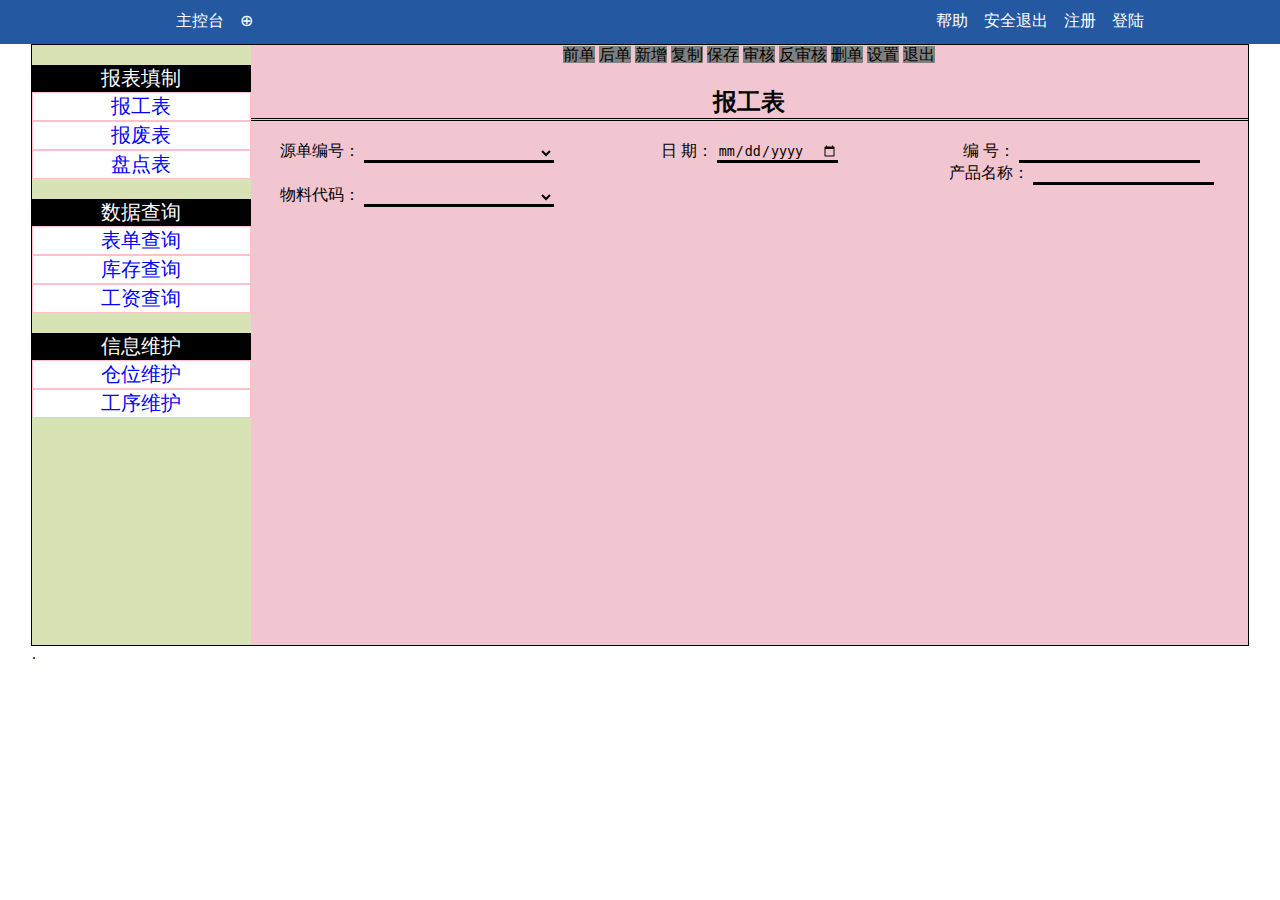
<file: web/templates/index.html>
<!DOCTYPE html>
<html lang='en'>
    <head>
        <meta charset='UTF-8'>
        <title>在制品管理系统 </title>
        <link rel ="shorcut icon" 
            href = "./ico/BTN_PRU_lingliao.ico" /> <!--标题图标-->
        <link rel = "stylesheet" 
              href ="./css/style1.css" /> <!--引用css文件-->
        
    </head>
    <body>
        <div class="pg-header clearfix">
            <div class ="w">
                <ul>
                    <li style="float:left;">主控台</li>
                    <li style="float:left;">&oplus;</li>
                    <li>登陆</li>
                    <li>注册</li>
                    <li>安全退出</li>
                    <li>帮助</li>
                </ul>
            </div>
        </div>  
        <div class="pg-body row">
            <div id='leftBody' class= "column side">
                <dl>报表填制
                    <dt>报工表</dt>
                    <dt>报废表</dt>
                    <dt>盘点表</dt>
                </dl>
                <dl>数据查询
                    <dt>表单查询</dt>
                    <dt>库存查询</dt>
                    <dt>工资查询</dt>
                </dl>
                <dl>信息维护
                    <dt>仓位维护</dt>
                    <dt>工序维护</dt>
                </dl>
            </div>
            <div id='middBody' class= "column right">
                <div class='formMenu'>
                    <span>前单</span>
                    <span>后单</span>
                    <span>新增</span>
                    <span>复制</span>
                    <span>保存</span>
                    <span>审核</span>
                    <span>反审核</span>
                    <span>删单</span>
                    <span>设置</span>
                    <span>退出</span>
                </div>
                <div id='formTittle'>
                    <h2 style="border-style:
                        none none double none;">报工表</h2>
                    <div class='clearfix'>
                        <div class='formTittle'>
                            <span>源单编号：</span>
                            <select name="deriveNum">
                                <option value="" 
                                selected="selectes"></option>
                            </select>
                        </div>
                        <div class='formTittle'>
                            <span>日  期：</span>
                            <input type='date' name="date">
                        </div>
                        <div class='formTittle'>
                            <span>编  号：</span>
                            <input name="numb" type='text'
                                required="required">
                        </div>
                        <div class='formTittle'>
                            <span>产品名称：</span>
                            <input type='text' name="goodsName"
                                readonly="readonly">
                        </div>
                        <div class='formTittle'>
                            <span>物料代码：</span>
                            <select name="goodsId">
                                <option value="" 
                                selected="selectes"></option>
                            </select>
                        </div>

                    </div>
                </div>
            </div>
            <!-- <div id='rightBody'class= "column side">
                <p>基础资料项</p>
            </div>  -->

        </div>  
        <div class="pg-footer">

        </div>
        

    </body>
</html>
</file>
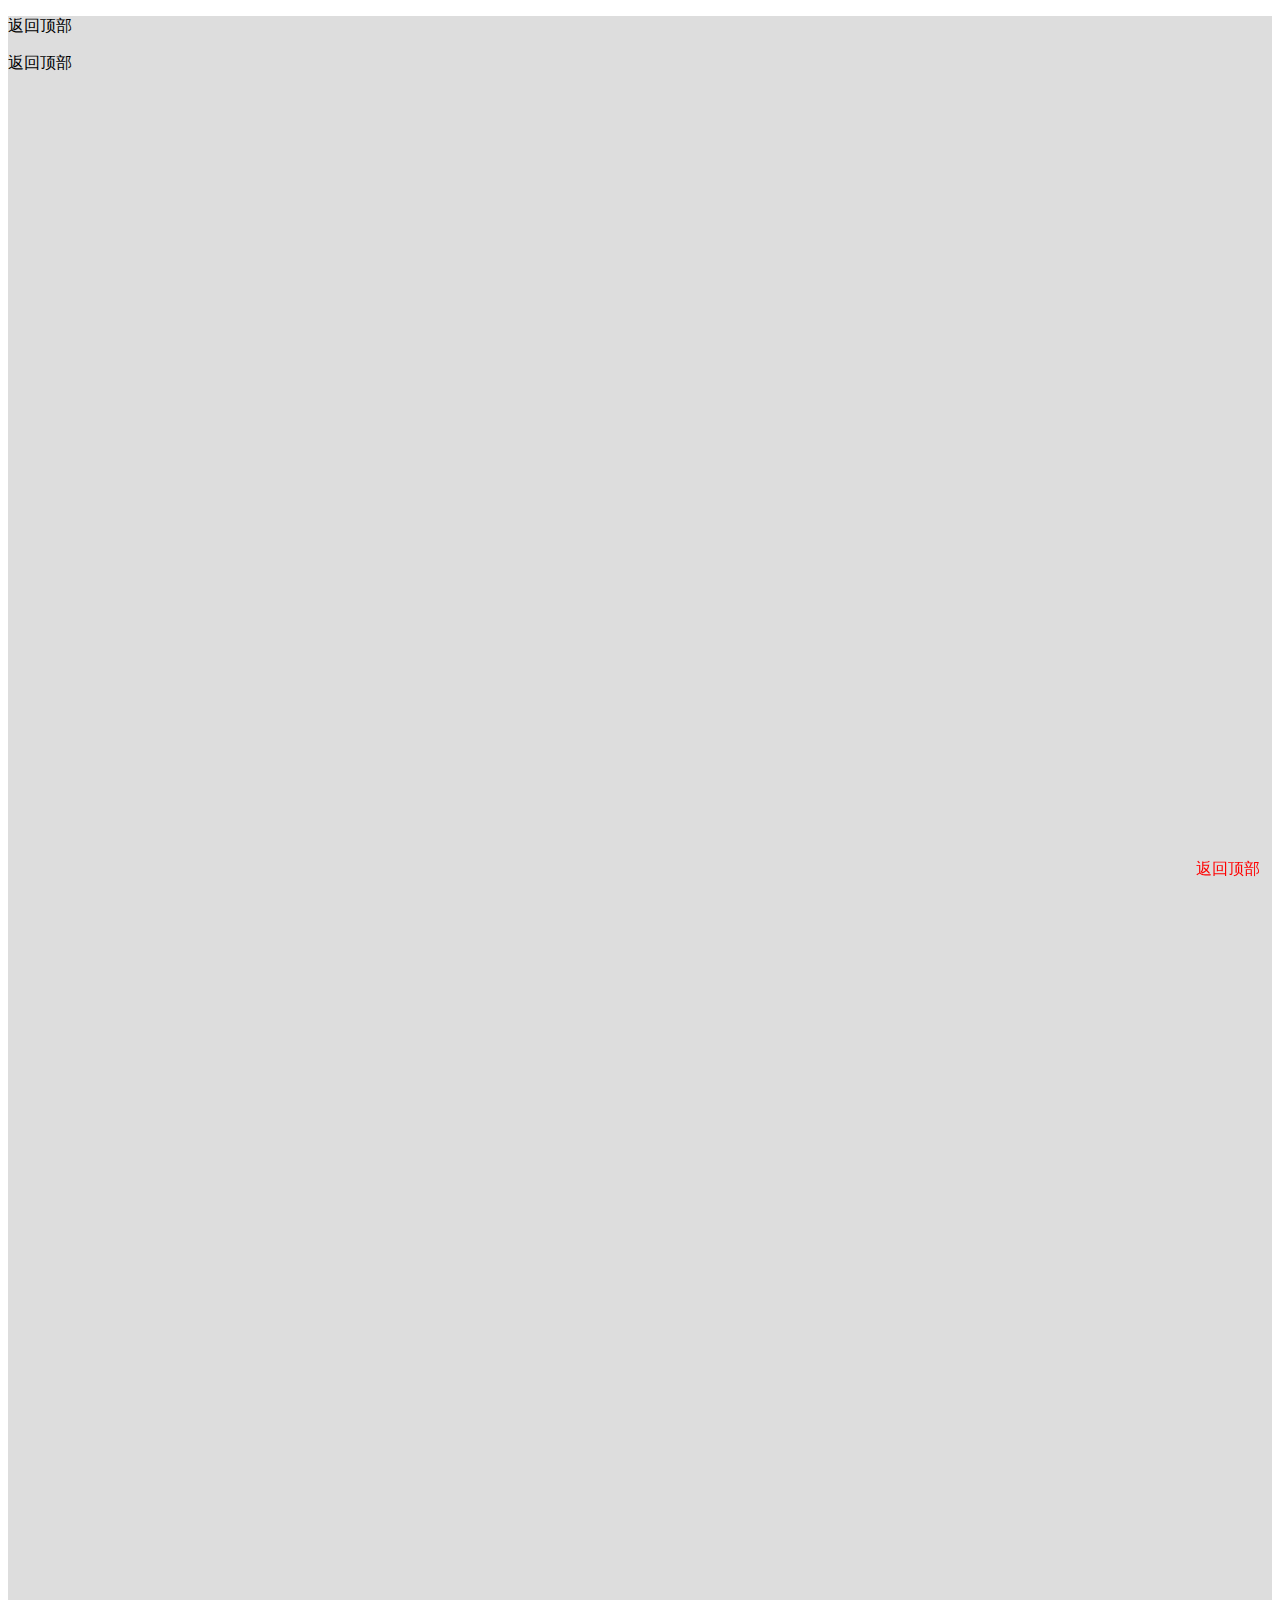
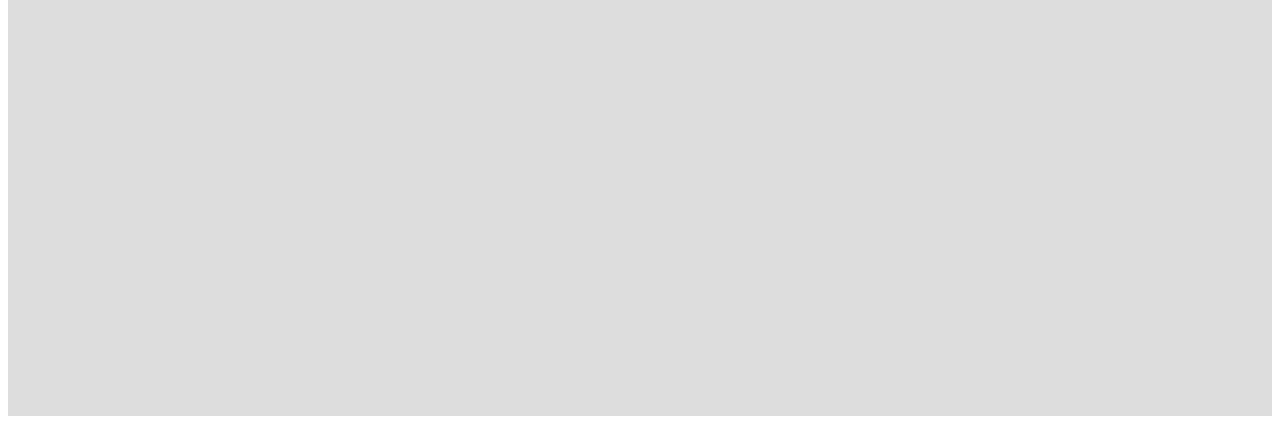
<file: web/templates/eBackTop.html>
<!DOCTYPE html>
<html lang='en'>
    <head>
        <meta charset='UTF-8'>
        <title> </title>
        <style>
            .back{
                position:fixed;
                right: 20px;
                bottom:20px;
                color:red;
            }
            .hide{
                display:none;
            }
        </style>

            
    </head>
    
    <body onscroll="BodyScroll();"> 
         <!--onscroll=""滚动鼠标事件 -->
        <div style="height:2000px;background-color:#dddddd;">
            <p>返回顶部</p>
            <p>返回顶部</p>
        </div>
        <div id="back" class = "back" onclick="BackTop();">
            返回顶部</div>
    <script>
        function BackTop(){
            document.documentElement.scrollTop=0;
        }
        function BodyScroll(){
            var s =document.documentElement.scrollTop;
                var t= document.getElementById('back');
            if (s>=100){
                t.classList.remove('hide');
            }else{
                t.classList.add('hide');
            }
        }

    </script>

    </body>
</html>
</file>
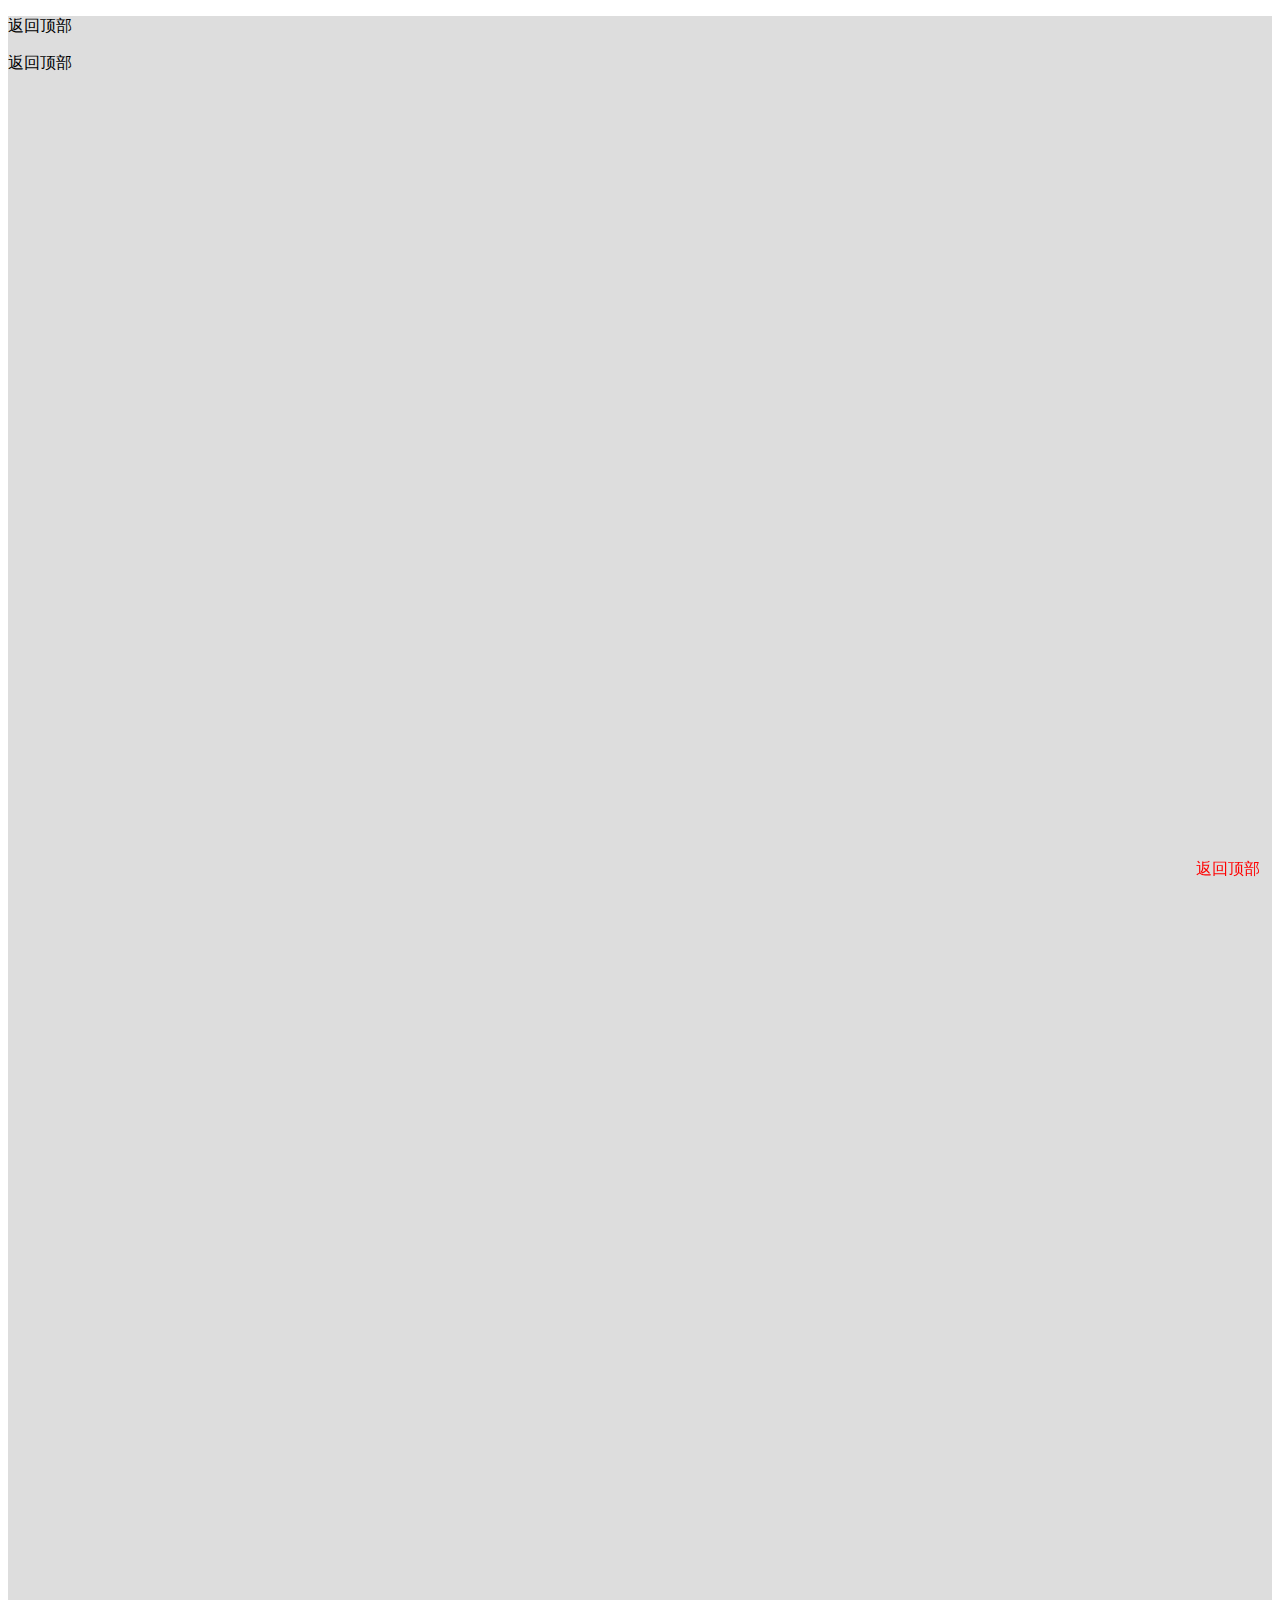
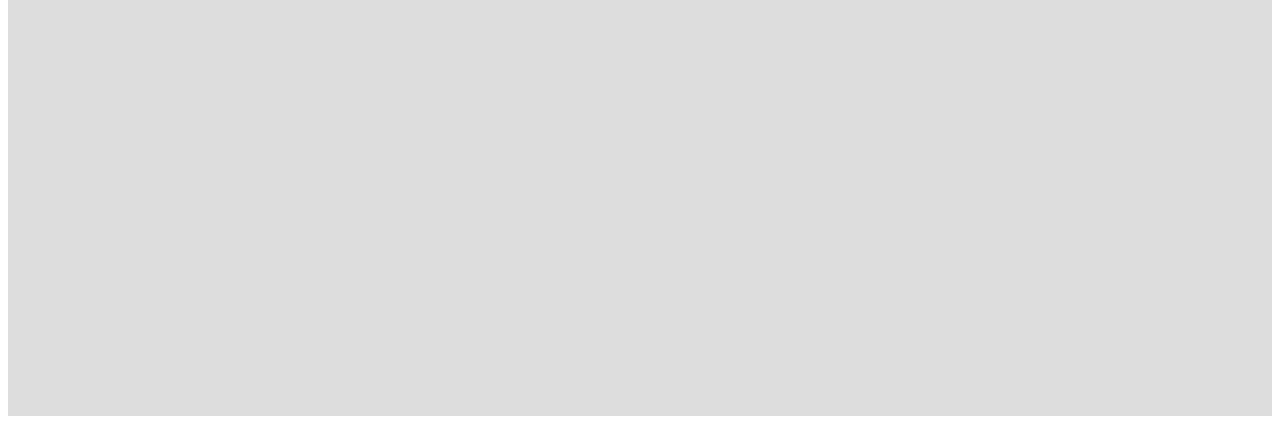
<file: web/templates/newfile.html>
<!DOCTYPE html>
<html lang='en'>
    <head>
        <meta charset='UTF-8'>
        <title> </title>
        <style>
            .back{
                position:fixed;
                right: 20px;
                bottom:20px;
                color:red;
            }
            .hide{
                display:none;
            }
        </style>

            
    </head>
    
    <body onscroll="BodyScroll();">
        <div style="height:2000px;background-color:#dddddd;">
            <p>返回顶部</p>
            <p>返回顶部</p>
        </div>
        <div id="back" class = "back" onclick="BackTop();">
            返回顶部</div>
    <script>
        function BackTop(){
            document.documentElement.scrollTop=0;
        }
        function BodyScroll(){
            var s =document.documentElement.scrollTop;
                var t= document.getElementById('back');
            if (s>=100){
                t.classList.remove('hide');
            }else{
                t.classList.add('hide');
            }
        }

    </script>

    </body>
</html>
</file>
<file: web/templates/css/style1.css>
body{
    margin: 0; /* 定义网页内边距 */
}
ul{
    margin : 0 /*定义标题ul边距 */
}
ul li{
    float: right; /*设置漂浮 */
    list-style-type: none;  /*定义li样式 */
    padding: 0 8px 0 8px; /*设置li外边距，上 右 下 左 */
    color : white;      /* 设置字体颜色*/
    cursor :pointer;    /* 设置鼠标悬停 */
}
ul li:hover {   /*当鼠标移动到时显示样式 */
    background:pink;
    color: black;
}
dl{
    font-size:20px;
    background-color:black;
    color: white;
}
dl dt{
    background-color:white;
    color:blue;
    border: 1px solid pink;
    cursor:pointer;
    /* display:none; */
}
dl dt:hover {   /*当鼠标移动到时显示样式 */
    background:blue;
    color: pink;
}
.formTittle{
    width:33.333333%;
    float:left;
}
    
.formTittle input{
    background-color:inherit;    
    border: none;
    border-bottom:solid;
}
.formTittle select{
    width:57%;
    background-color:inherit;    
    border: none;
    border-bottom:solid;
}


.menuBlock{
    border: 2px solid black;
}
.pg-header{ height:44px;
    background-color : #2459a2;
    line-height : 42px ; /*垂直居中 */
}
.pg-body{  
    border: 1px solid black;
    height:600px;
    width :95%;
    margin: 0 auto;
    background-color: ;#cad7a1
}    
.w{
    width :80%;    /*固定宽度  */
    margin :0 auto;  /* 居中显示 */
}
.column{
    float:left;
    /* resize: both;
    overflow: auto;  设置可调大小 */
}
/* 左列和右列 */
.column.side{
    width:18%;
    height:inherit;
    text-align: center;
    background-color: #d7e3b4
}
/* Middle column */
.column.right{
    width:82%;
    height:inherit;
    text-align: center;
    background-color: #f1c6d0
}
/*清除列之后的浮动 */
.row:after{
    content: ".";
    display: table;
    clear: both;
}
/*响应式布局 -使三列堆叠，而不是并排 */
@media screen and (max-width:800px){
    .column.side,.column.middle{
        width100%;
    }
}
.clearfix:after{  /*float 外标签撑起标签， 伪类清除浮动*/
    content:'.';
    clear:both;
    display:block;
    visibility:hidden;
    height:0
}
.formMenu span{
    background-color:gray;
}
.formMenu span:hover{
    background:black;
    color:white;
}
</file>
